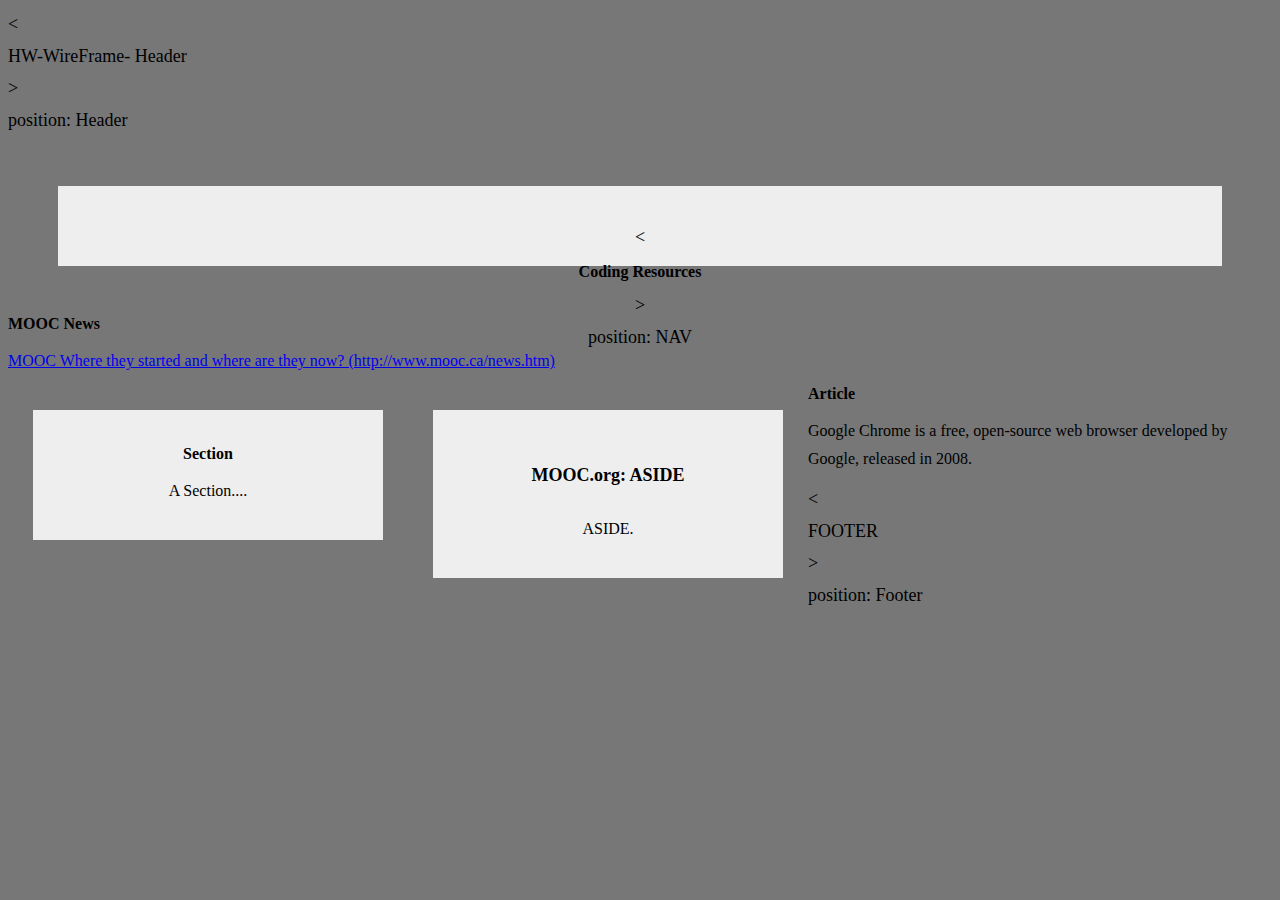
<file: old/index.html>
<!DOCTYPE html>
<html lang="en-us">

<head>
	<meta charset="utf-8">
	<title>HW-Wireframe</title>
	
<!-- Latest compiled and minified CSS -->
	<link rel="stylesheet" href="style.css">
	
</head>

<body>

<!-- Relative div - using entity name lt-lessthan gt-greaterthan -->
  <!--<div id="relative"> -->
<div class="relative">
      &lt;<header>HW-WireFrame- Header</header>&gt;<br> position: Header
  </div>

<!-- Nav tag Intended for a major block of navigation links-->
<nav>
<div id="relative">
    &lt;<h1>Coding Resources</h1>&gt;<br> position: NAV
</div>


</nav>

<!-- Article tag, Can be used in two ways inside and outside REF -->
<article>
  <h1>MOOC News</h1>
  <p><a href="http://www.mooc.ca/news.htm"> MOOC Where they started and where are they now?
  (http://www.mooc.ca/news.htm)</a></p>
</article>


<!--The <section> tag defines sections in a document, such as chapters, headers, footers, or any other sections of the document. -->

<div id="section">
<section>
  <h1>Section</h1>
  <p>A Section....</p>
</section>
</div>

<!-- Aside The <aside> tag defines some content aside from the content it is placed in.-->

<div id="aside">
<aside>
  <h4>MOOC.org: ASIDE</h4>
  <p>ASIDE.</p>
</aside>
</div>

<!--The <article> tag -An article should make sense on its own and it should be possible to distribute it independently from the rest of the site -->
<article>
  <h1>Article</h1>
  <p>Google Chrome is a free, open-source web browser developed by Google, released in 2008.</p>
</article>

  <div class="relative">
      &lt;<footer>FOOTER</footer>&gt;<br> position: Footer
  </div>

</body>

</html>
</file>
<file: old/style.css>
{
  box-sizing: border-box;
}
 /**Class uses a dot prefix in CSS
.wrapper {
  width: 600px;
  padding: 20px;
  margin: 0 auto;
} **/



.container {
    width: 30em;
    border: 1em solid;
}

body {
  font-size: 18px;
  line-height: 32px;
  background-color: #777
   
}

/** ID uses a dot prefix in CSS used with DIV **/
#fixed {
  position: fixed;
  top: 150;
  left: 0;
  padding: 90px;
  margin: 0;
  text-align: center;
  background: #eee;
}

/**
#section {
  position: fixed;
  top: 150;
  left: 0;
  padding: 90px;
  margin: 0;
  text-align: center;
  background: #eee;
    
}
**/
#relative {
  position: relative;
  height: 10px;
  padding: 35px;
  max-width:1200px;
  margin: 50px;
/**  margin-top: 10px;
  margin-bottom: 10px;
  margin-right: 150px;
  margin-left: 150px;**/
  text-align: center;
  background: #eee;
}

#section {
  float: left;
  width:320px;
  padding: 25px;
  margin:25px;
  text-align: center;
  background: #eee;
  width: 300px;
}

#aside {
  float: left;
  top: 150;
  left: 300;
  padding: 90px;
  text-align: center;
  background: #eee;
    width: 300px;
    padding: 25px;
    margin: 25px;
}




h1 {
  margin-bottom: 10px;
  font-size: 16px;
  line-height: 15px;
}

p {
  margin-bottom: 10px;
  font-size: 16px;
  line-height: 28px;
}

/**
#relative {
  position: relative;
  height: 20px;
  padding: 90px;
  margin-bottom: 20px;
  text-align: center;
  background: #eee;
}
**/


#absolute {
  position: absolute;
  right: -30px;
  bottom: 0;
  width: 250px;
  padding: 20px;
  text-align: center;
  background: #999;
}
</file>
